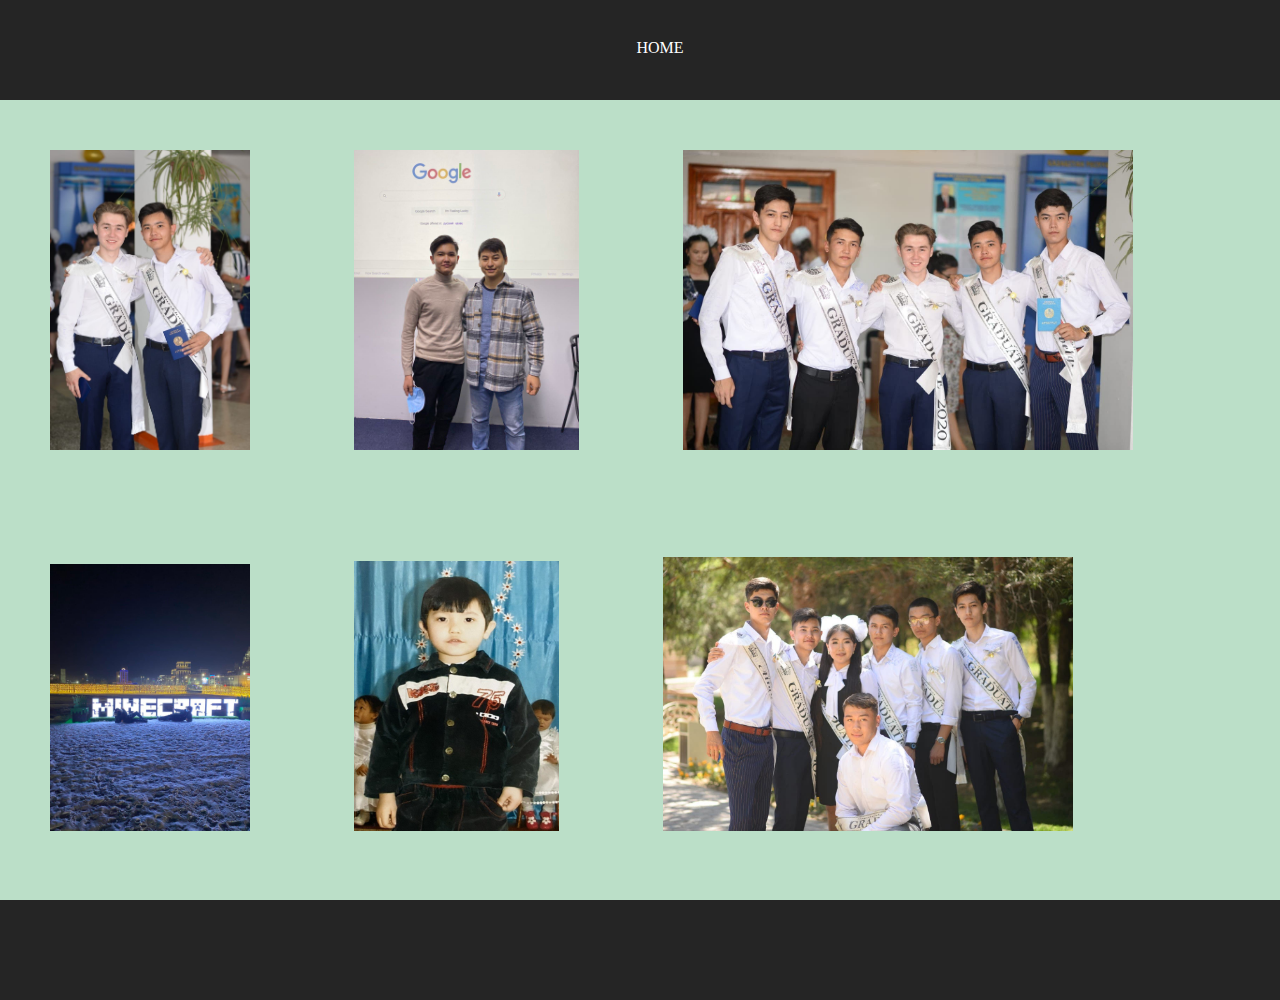
<file: images.html>
<!DOCTYPE html>
<html>
<head>
	<title>IMAGES</title>
	<style>
		body{
			margin: 0;
			padding: 0;
			line-height: 1.5EM;
		}
		.cont{
			width: 100%;
			height: 100px;
			background:  #252525;
			color: white;
			text-align: center;

		}
		nav a{
			text-decoration: none;
			color: white;
		}
		nav ul{
			list-style: none;
		}
		nav{
			padding: 20px;
		}
		.main{
			background: #bbdfc8;
			height: 800px;
		}
		.img1{
			margin: 50px;
			width:200px;
		}
		.img2{
			margin: 50px;
			width:225px;
		}
		.img3{
			margin: 50px;
			width:450px;
		}
		.img4{
			margin: 50px;
			width:200px;
		}
		.img5{
			margin: 50px;
			width:205px;
		}
		.img6{
			margin: 50px;
			width:410px;
		}
	</style>
</head>
<body bgcolor="">
	<header>
		<div class="cont">
			<nav>
				<ul>
					<li><a href="https://ernaraueskhan.github.io">HOME</a></li>
				</ul>
			</nav>
		</div>
	</header>
	<div class="main">
		<img src="photo4 (1).jpg" class="img1">
		<img src="photo4 (2).jpg" class="img2">
		<img src="photo4 (3).jpg" class="img3">
		<img src="photo2.jpg" class="img4">
		<img src="photo5.png" class="img5">
		<img src="photo6.jpg" class="img6">
	</div>
	
	<footer>
		<div class="cont"></div>
	</footer>
</body>
</html>
</file>
